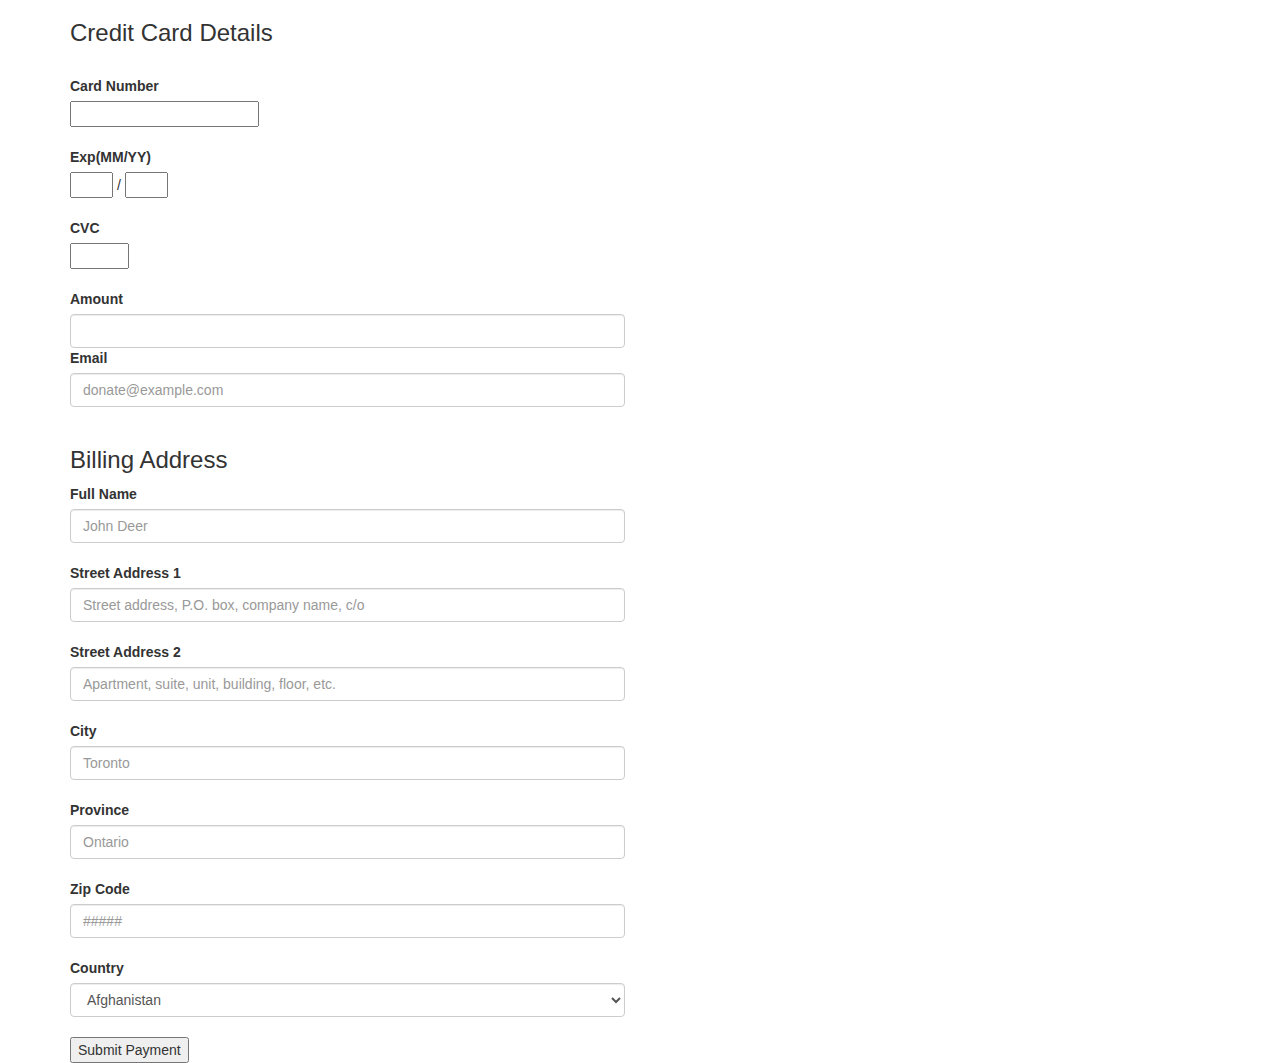
<file: templates/payment.html>
<!DOCTYPE html>
<html lang="en">
<head>
  <title>Bootstrap Example</title>
  <meta charset="utf-8">
  <meta name="viewport" content="width=device-width, initial-scale=1">
  <link rel="stylesheet" href="https://maxcdn.bootstrapcdn.com/bootstrap/3.3.7/css/bootstrap.min.css">
  <script src="https://ajax.googleapis.com/ajax/libs/jquery/3.1.1/jquery.min.js"></script>
  <script src="https://maxcdn.bootstrapcdn.com/bootstrap/3.3.7/js/bootstrap.min.js"></script>
  <script type="text/javascript" src="https://js.stripe.com/v2/"></script>
  <script type="text/javascript">
        Stripe.setPublishableKey('pk_test_T6pOdo6D6N5YROCJUPfieSid');
  </script>
</head>
<body>
<div class="container">
  <h3>Credit Card Details</h3>
      <form action="/charge" method="POST" id="payment-form">
      <span class="payment-errors"></span>
     
    <br />
    <div class="row">
        <div class="col-md-6"> <!-- Zip Code-->
            <label for="card_number" class="control-label">Card Number</label>            
        </div>
    </div>
     <div class="row">
        <div class="col-md-6">
            <input type="text" size="20" data-stripe="number">
        </div>
    </div>
    <br/> 
    <div class="row">
        <div class="col-md-6"> <!-- Zip Code-->
            <label for="expiration" class="control-label">Exp(MM/YY)</label>
        </div>
    </div> 
    <div class="row">
        <div class="col-md-6">    
            <input type="text" size="2" data-stripe="exp_month">
            <span> / </span>
            <input type="text" size="2" data-stripe="exp_year">
        </div>
    </div>
    <br />
    <div class="row">
        <div class="col-md-6"> <!-- Zip Code-->
            <label for="cvc" class="control-label">CVC</label>
        </div>
    </div>
    <div class="row">
        <div class="col-md-6">
            <input type="text" size="4" data-stripe="cvc">
        </div>
    </div>
    <br/>  
    <div class="row">
        <div class="col-md-6"> <!-- City-->
            <label for="amount_id" class="control-label">Amount</label>
            <input type="text" class="form-control" id="amount_id" size="10" name="amount" placeholder="">
        </div>
    </div>
    <div class="row">
        <div class="col-md-6"> <!-- City-->
            <label for="amount_id" class="control-label">Email</label>
            <input type="text" class="form-control" id="email_id" size="20" name="email" placeholder="donate@example.com">
        </div>
    </div>
    <br />
    <h3>Billing Address</h3>
    <div class="row">
        <div class="col-md-6"> <!-- Full Name -->
            <label for="full_name_id" class="control-label">Full Name</label>
            <input type="text" class="form-control" id="full_name_id" name="full_name" placeholder="John Deer">
        </div>  
    </div>
    <br/>
    <div class="row">
        <div class="col-md-6"> <!-- Street 1 -->
            <label for="street1_id" class="control-label">Street Address 1</label>
            <input type="text" class="form-control" id="street1_id" name="street1" placeholder="Street address, P.O. box, company name, c/o">
        </div>
    </div>
    <br/>                  
    <div class="row">                        
        <div class="col-md-6"> <!-- Street 2 -->
            <label for="street2_id" class="control-label">Street Address 2</label>
            <input type="text" class="form-control" id="street2_id" name="street2" placeholder="Apartment, suite, unit, building, floor, etc.">
        </div>
    </div>
    <br/>  
    <div class="row">
        <div class="col-md-6"> <!-- City-->
            <label for="city_id" class="control-label">City</label>
            <input type="text" class="form-control" id="city_id" name="city" placeholder="Toronto">
        </div>
    </div>
    <br/>
    <div class="row">
        <div class="col-md-6"> <!-- City-->
            <label for="city_id" class="control-label">Province</label>
            <input type="text" class="form-control" id="province_id" name="province" placeholder="Ontario">
        </div>
    </div>
    <br/>
    <div class="row">
        <div class="col-md-6"> <!-- Zip Code-->
            <label for="zip_id" class="control-label">Zip Code</label>
            <input type="text" class="form-control" id="zip_id" name="zip" placeholder="#####">
        </div>
    </div>
    <br/>                                  
    <div class="row">                        
        <div class="col-md-6"> <!-- State Button -->
            <label for="country_id" class="control-label">Country</label>
            <select class="form-control" id="country_id" name="country">
                <option value="AF">Afghanistan</option>
                <option value="AX">Åland Islands</option>
                <option value="AL">Albania</option>
                <option value="DZ">Algeria</option>
                <option value="AS">American Samoa</option>
                <option value="AD">Andorra</option>
                <option value="AO">Angola</option>
                <option value="AI">Anguilla</option>
                <option value="AQ">Antarctica</option>
                <option value="AG">Antigua and Barbuda</option>
                <option value="AR">Argentina</option>
                <option value="AM">Armenia</option>
                <option value="AW">Aruba</option>
                <option value="AU">Australia</option>
                <option value="AT">Austria</option>
                <option value="AZ">Azerbaijan</option>
                <option value="BS">Bahamas</option>
                <option value="BH">Bahrain</option>
                <option value="BD">Bangladesh</option>
                <option value="BB">Barbados</option>
                <option value="BY">Belarus</option>
                <option value="BE">Belgium</option>
                <option value="BZ">Belize</option>
                <option value="BJ">Benin</option>
                <option value="BM">Bermuda</option>
                <option value="BT">Bhutan</option>
                <option value="BO">Bolivia, Plurinational State of</option>
                <option value="BQ">Bonaire, Sint Eustatius and Saba</option>
                <option value="BA">Bosnia and Herzegovina</option>
                <option value="BW">Botswana</option>
                <option value="BV">Bouvet Island</option>
                <option value="BR">Brazil</option>
                <option value="IO">British Indian Ocean Territory</option>
                <option value="BN">Brunei Darussalam</option>
                <option value="BG">Bulgaria</option>
                <option value="BF">Burkina Faso</option>
                <option value="BI">Burundi</option>
                <option value="KH">Cambodia</option>
                <option value="CM">Cameroon</option>
                <option value="CA">Canada</option>
                <option value="CV">Cape Verde</option>
                <option value="KY">Cayman Islands</option>
                <option value="CF">Central African Republic</option>
                <option value="TD">Chad</option>
                <option value="CL">Chile</option>
                <option value="CN">China</option>
                <option value="CX">Christmas Island</option>
                <option value="CC">Cocos (Keeling) Islands</option>
                <option value="CO">Colombia</option>
                <option value="KM">Comoros</option>
                <option value="CG">Congo</option>
                <option value="CD">Congo, the Democratic Republic of the</option>
                <option value="CK">Cook Islands</option>
                <option value="CR">Costa Rica</option>
                <option value="CI">Côte d'Ivoire</option>
                <option value="HR">Croatia</option>
                <option value="CU">Cuba</option>
                <option value="CW">Curaçao</option>
                <option value="CY">Cyprus</option>
                <option value="CZ">Czech Republic</option>
                <option value="DK">Denmark</option>
                <option value="DJ">Djibouti</option>
                <option value="DM">Dominica</option>
                <option value="DO">Dominican Republic</option>
                <option value="EC">Ecuador</option>
                <option value="EG">Egypt</option>
                <option value="SV">El Salvador</option>
                <option value="GQ">Equatorial Guinea</option>
                <option value="ER">Eritrea</option>
                <option value="EE">Estonia</option>
                <option value="ET">Ethiopia</option>
                <option value="FK">Falkland Islands (Malvinas)</option>
                <option value="FO">Faroe Islands</option>
                <option value="FJ">Fiji</option>
                <option value="FI">Finland</option>
                <option value="FR">France</option>
                <option value="GF">French Guiana</option>
                <option value="PF">French Polynesia</option>
                <option value="TF">French Southern Territories</option>
                <option value="GA">Gabon</option>
                <option value="GM">Gambia</option>
                <option value="GE">Georgia</option>
                <option value="DE">Germany</option>
                <option value="GH">Ghana</option>
                <option value="GI">Gibraltar</option>
                <option value="GR">Greece</option>
                <option value="GL">Greenland</option>
                <option value="GD">Grenada</option>
                <option value="GP">Guadeloupe</option>
                <option value="GU">Guam</option>
                <option value="GT">Guatemala</option>
                <option value="GG">Guernsey</option>
                <option value="GN">Guinea</option>
                <option value="GW">Guinea-Bissau</option>
                <option value="GY">Guyana</option>
                <option value="HT">Haiti</option>
                <option value="HM">Heard Island and McDonald Islands</option>
                <option value="VA">Holy See (Vatican City State)</option>
                <option value="HN">Honduras</option>
                <option value="HK">Hong Kong</option>
                <option value="HU">Hungary</option>
                <option value="IS">Iceland</option>
                <option value="IN">India</option>
                <option value="ID">Indonesia</option>
                <option value="IR">Iran, Islamic Republic of</option>
                <option value="IQ">Iraq</option>
                <option value="IE">Ireland</option>
                <option value="IM">Isle of Man</option>
                <option value="IL">Israel</option>
                <option value="IT">Italy</option>
                <option value="JM">Jamaica</option>
                <option value="JP">Japan</option>
                <option value="JE">Jersey</option>
                <option value="JO">Jordan</option>
                <option value="KZ">Kazakhstan</option>
                <option value="KE">Kenya</option>
                <option value="KI">Kiribati</option>
                <option value="KP">Korea, Democratic People's Republic of</option>
                <option value="KR">Korea, Republic of</option>
                <option value="KW">Kuwait</option>
                <option value="KG">Kyrgyzstan</option>
                <option value="LA">Lao People's Democratic Republic</option>
                <option value="LV">Latvia</option>
                <option value="LB">Lebanon</option>
                <option value="LS">Lesotho</option>
                <option value="LR">Liberia</option>
                <option value="LY">Libya</option>
                <option value="LI">Liechtenstein</option>
                <option value="LT">Lithuania</option>
                <option value="LU">Luxembourg</option>
                <option value="MO">Macao</option>
                <option value="MK">Macedonia, the former Yugoslav Republic of</option>
                <option value="MG">Madagascar</option>
                <option value="MW">Malawi</option>
                <option value="MY">Malaysia</option>
                <option value="MV">Maldives</option>
                <option value="ML">Mali</option>
                <option value="MT">Malta</option>
                <option value="MH">Marshall Islands</option>
                <option value="MQ">Martinique</option>
                <option value="MR">Mauritania</option>
                <option value="MU">Mauritius</option>
                <option value="YT">Mayotte</option>
                <option value="MX">Mexico</option>
                <option value="FM">Micronesia, Federated States of</option>
                <option value="MD">Moldova, Republic of</option>
                <option value="MC">Monaco</option>
                <option value="MN">Mongolia</option>
                <option value="ME">Montenegro</option>
                <option value="MS">Montserrat</option>
                <option value="MA">Morocco</option>
                <option value="MZ">Mozambique</option>
                <option value="MM">Myanmar</option>
                <option value="NA">Namibia</option>
                <option value="NR">Nauru</option>
                <option value="NP">Nepal</option>
                <option value="NL">Netherlands</option>
                <option value="NC">New Caledonia</option>
                <option value="NZ">New Zealand</option>
                <option value="NI">Nicaragua</option>
                <option value="NE">Niger</option>
                <option value="NG">Nigeria</option>
                <option value="NU">Niue</option>
                <option value="NF">Norfolk Island</option>
                <option value="MP">Northern Mariana Islands</option>
                <option value="NO">Norway</option>
                <option value="OM">Oman</option>
                <option value="PK">Pakistan</option>
                <option value="PW">Palau</option>
                <option value="PS">Palestinian Territory, Occupied</option>
                <option value="PA">Panama</option>
                <option value="PG">Papua New Guinea</option>
                <option value="PY">Paraguay</option>
                <option value="PE">Peru</option>
                <option value="PH">Philippines</option>
                <option value="PN">Pitcairn</option>
                <option value="PL">Poland</option>
                <option value="PT">Portugal</option>
                <option value="PR">Puerto Rico</option>
                <option value="QA">Qatar</option>
                <option value="RE">Réunion</option>
                <option value="RO">Romania</option>
                <option value="RU">Russian Federation</option>
                <option value="RW">Rwanda</option>
                <option value="BL">Saint Barthélemy</option>
                <option value="SH">Saint Helena, Ascension and Tristan da Cunha</option>
                <option value="KN">Saint Kitts and Nevis</option>
                <option value="LC">Saint Lucia</option>
                <option value="MF">Saint Martin (French part)</option>
                <option value="PM">Saint Pierre and Miquelon</option>
                <option value="VC">Saint Vincent and the Grenadines</option>
                <option value="WS">Samoa</option>
                <option value="SM">San Marino</option>
                <option value="ST">Sao Tome and Principe</option>
                <option value="SA">Saudi Arabia</option>
                <option value="SN">Senegal</option>
                <option value="RS">Serbia</option>
                <option value="SC">Seychelles</option>
                <option value="SL">Sierra Leone</option>
                <option value="SG">Singapore</option>
                <option value="SX">Sint Maarten (Dutch part)</option>
                <option value="SK">Slovakia</option>
                <option value="SI">Slovenia</option>
                <option value="SB">Solomon Islands</option>
                <option value="SO">Somalia</option>
                <option value="ZA">South Africa</option>
                <option value="GS">South Georgia and the South Sandwich Islands</option>
                <option value="SS">South Sudan</option>
                <option value="ES">Spain</option>
                <option value="LK">Sri Lanka</option>
                <option value="SD">Sudan</option>
                <option value="SR">Suriname</option>
                <option value="SJ">Svalbard and Jan Mayen</option>
                <option value="SZ">Swaziland</option>
                <option value="SE">Sweden</option>
                <option value="CH">Switzerland</option>
                <option value="SY">Syrian Arab Republic</option>
                <option value="TW">Taiwan, Province of China</option>
                <option value="TJ">Tajikistan</option>
                <option value="TZ">Tanzania, United Republic of</option>
                <option value="TH">Thailand</option>
                <option value="TL">Timor-Leste</option>
                <option value="TG">Togo</option>
                <option value="TK">Tokelau</option>
                <option value="TO">Tonga</option>
                <option value="TT">Trinidad and Tobago</option>
                <option value="TN">Tunisia</option>
                <option value="TR">Turkey</option>
                <option value="TM">Turkmenistan</option>
                <option value="TC">Turks and Caicos Islands</option>
                <option value="TV">Tuvalu</option>
                <option value="UG">Uganda</option>
                <option value="UA">Ukraine</option>
                <option value="AE">United Arab Emirates</option>
                <option value="GB">United Kingdom</option>
                <option value="US">United States</option>
                <option value="UM">United States Minor Outlying Islands</option>
                <option value="UY">Uruguay</option>
                <option value="UZ">Uzbekistan</option>
                <option value="VU">Vanuatu</option>
                <option value="VE">Venezuela, Bolivarian Republic of</option>
                <option value="VN">Viet Nam</option>
                <option value="VG">Virgin Islands, British</option>
                <option value="VI">Virgin Islands, U.S.</option>
                <option value="WF">Wallis and Futuna</option>
                <option value="EH">Western Sahara</option>
                <option value="YE">Yemen</option>
                <option value="ZM">Zambia</option>
                <option value="ZW">Zimbabwe</option>
            </select>                   
        </div>
    </div>
    <br/> 
          <!--<div class="form-row">
        <label>
          <span>Card Number</span>
          <input type="text" size="20" data-stripe="number">
        </label>
      </div>
      <div class="form-row">
        <label>
          <span>Expiration (MM/YY)</span>
          <input type="text" size="2" data-stripe="exp_month">
        </label>
        <span> / </span>
        <input type="text" size="2" data-stripe="exp_year">
      </div>
      <div class="form-row">
        <label>
          <span>CVC</span>
          <input type="text" size="4" data-stripe="cvc">
        </label>
      </div> -->


      <input type="submit" class="submit" value="Submit Payment">
    </form>     
        
</div>
<script>
    $(function() {
      var $form = $('#payment-form');
      $form.submit(function(event) {
        // Disable the submit button to prevent repeated clicks:
        $form.find('.submit').prop('disabled', true);

        // Request a token from Stripe:
        console.log("Captured form JS")
        Stripe.card.createToken($form, stripeResponseHandler);

        // Prevent the form from being submitted:
        return false;
    });

});

function stripeResponseHandler(status, response) {
  // Grab the form:
  var $form = $('#payment-form');

  if (response.error) { // Problem!

    // Show the errors on the form:
    $form.find('.payment-errors').text(response.error.message);
    $form.find('.submit').prop('disabled', false); // Re-enable submission

  } else { // Token was created!

    console.log("Got the response from Stripe")
    // Get the token ID:
    var token = response.id;

    // Insert the token ID into the form so it gets submitted to the server:
    $form.append($('<input type="hidden" name="stripeToken">').val(token));

    // Submit the form:
    $form.get(0).submit();
  }
};    
</script>
</body>
</html>
</file>
